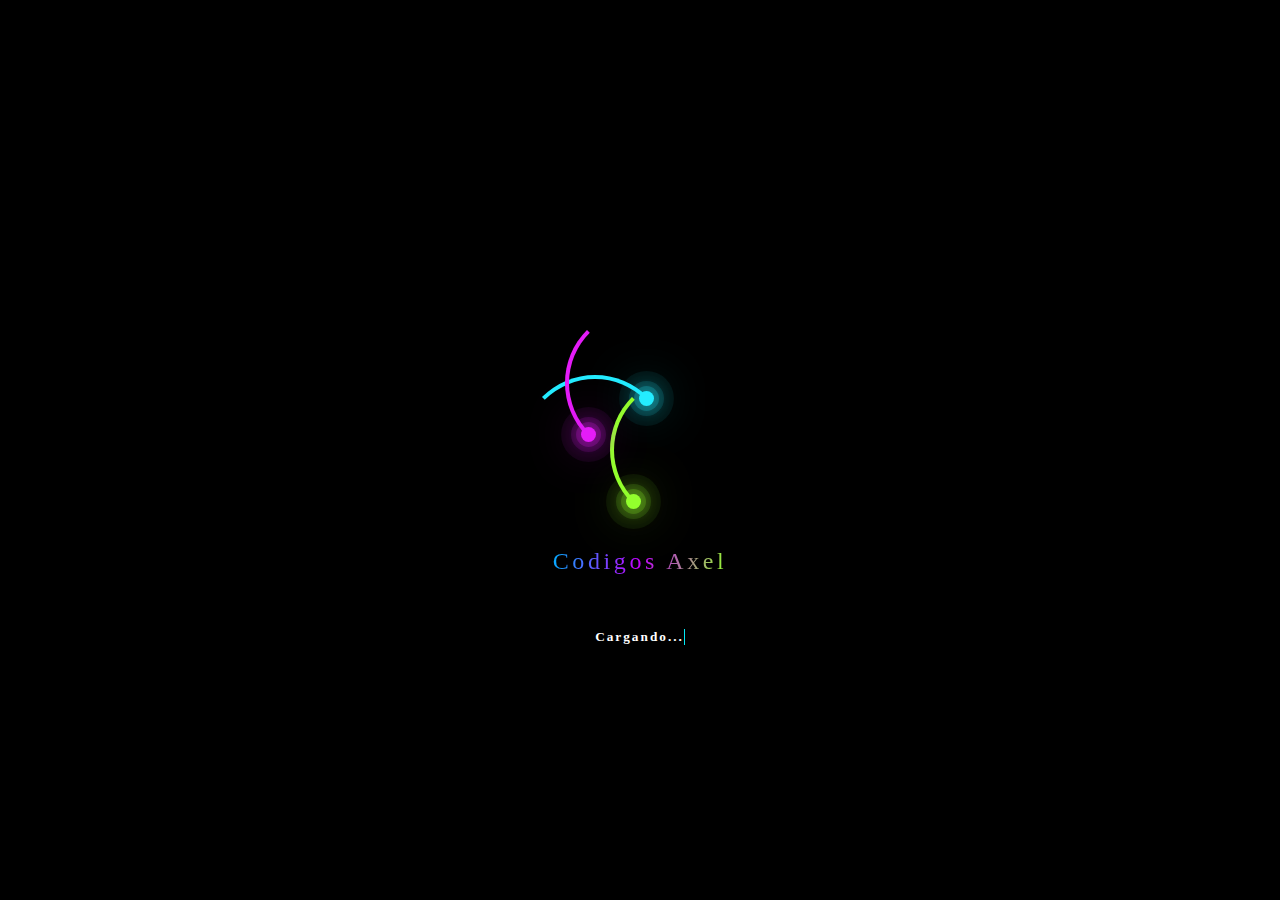
<file: Pagina Web/index.html>
<!DOCTYPE html>
<html lang="es">
<head>
    <meta charset="UTF-8">
    <meta http-equiv="X-UA-Compatible" content="IE=edge">
    <meta name="viewport" content="width=device-width, initial-scale=1.0">
    <link rel="stylesheet" href="loader.css">
    <script src="index.js"></script>
    <title>Cargando</title>
</head>
<body>
    <div id="loader" class="container">
        <div class="ring"></div>
        <div class="ring"></div>
        <div class="ring"></div>
        <p>Codigos Axel</p>
        <h5 class="loading">Cargando...</h5>
    </div>

</body>
</html>
</file>
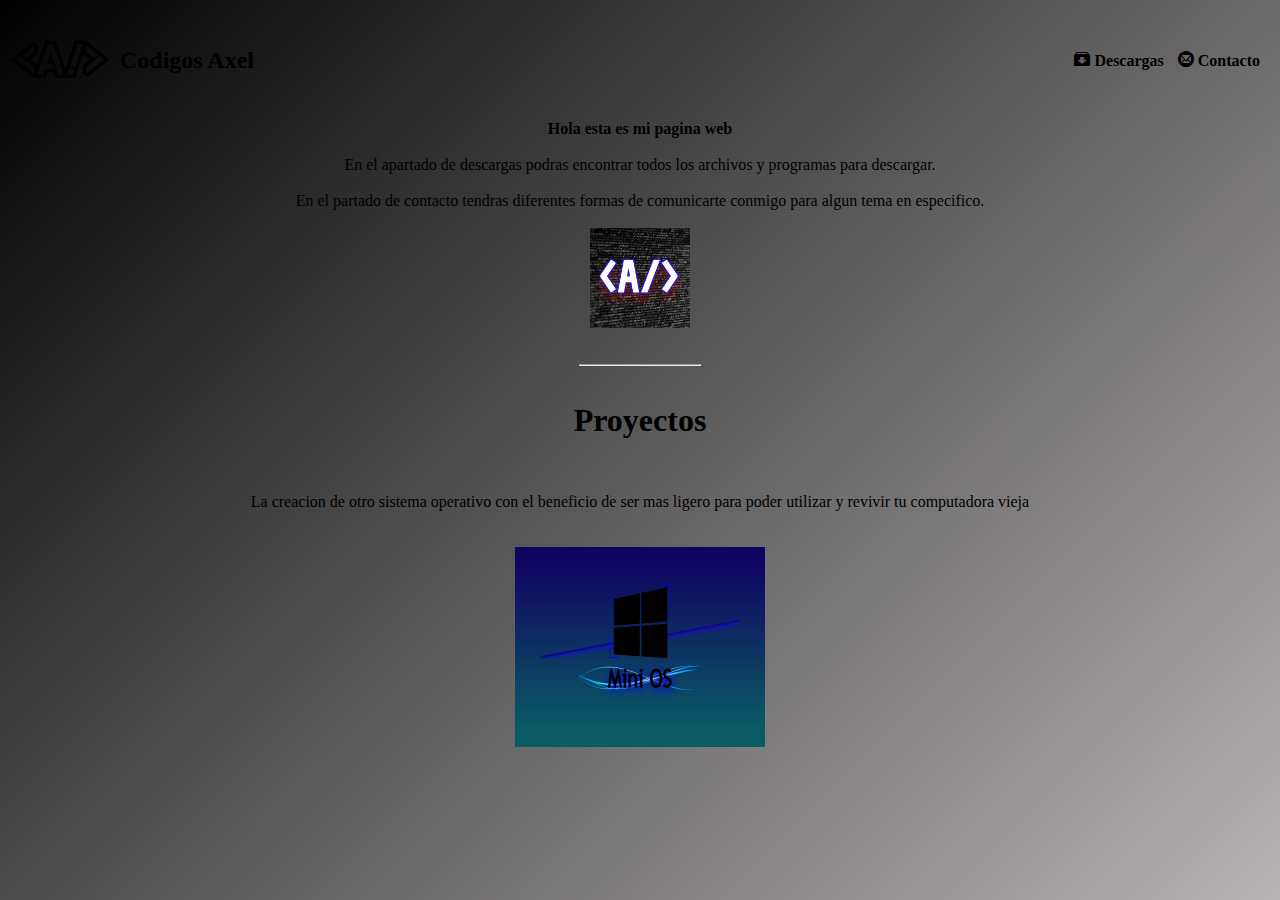
<file: 2da_pagina.html>
<!DOCTYPE html>
<html lang="es">
<head>
    <meta charset="UTF-8">
    <meta name="viewport" content="width=device-width, initial-scale=1.0">
    <link rel="shortcut icon" href="inicio.png">
    <link rel="stylesheet" href="2da_pagina.css">
    <link rel="stylesheet" href="Icono-inicio/inicio.css">
    <link rel="stylesheet" href="icono-descargas/descarga.css">
    <link rel="stylesheet" href="icono-contacto/contacto.css">
    <script src="confi-2da.js"></script>
    <title>Inicio</title>
</head>
<body>
    <header>
        <a onmousedown="sonido.play()" href="https://www.youtube.com/channel/UCKtnZhmGWsIZcaW9tDGEcZg" class="logo">
            <img src="fotos/Icono-sin-contorno.png">
            <h2 class="nombre-empresa">Codigos Axel</h2>
        </a>
        <nav>
            <span class="icon icon-box-add"></span>            
            <a href="descargas.html" class="nav-link">Descargas</a>
            <span class="icon icon-mail4"></span> 
            <a href="" class="nav-link">Contacto</a>
        </nav>
    </header>
    <div class="pagina">
        <h4>Hola esta es mi pagina web</h4>
        <br>
        <p>En el apartado de descargas podras encontrar todos los archivos y programas para descargar.</p>
        <br>
        <p>En el partado de contacto tendras diferentes formas de comunicarte conmigo para algun tema en especifico.</p>
        <br>
        <img src="fotos/e.png" width="100px">
        <br>
        <br>
        <hr width="120px">
        <br>
        <br>
        <h1>Proyectos</h1>
        <br>
        <br>
        <br>
        <p>La creacion de otro sistema operativo con el beneficio de ser mas ligero para poder utilizar y revivir tu computadora vieja</p>
        <br>
        <br>
        <img class="so" src="fotos/setup.jpg" width="250px" height="200px">
        <br>
    </div>
</body>
</html>
</file>
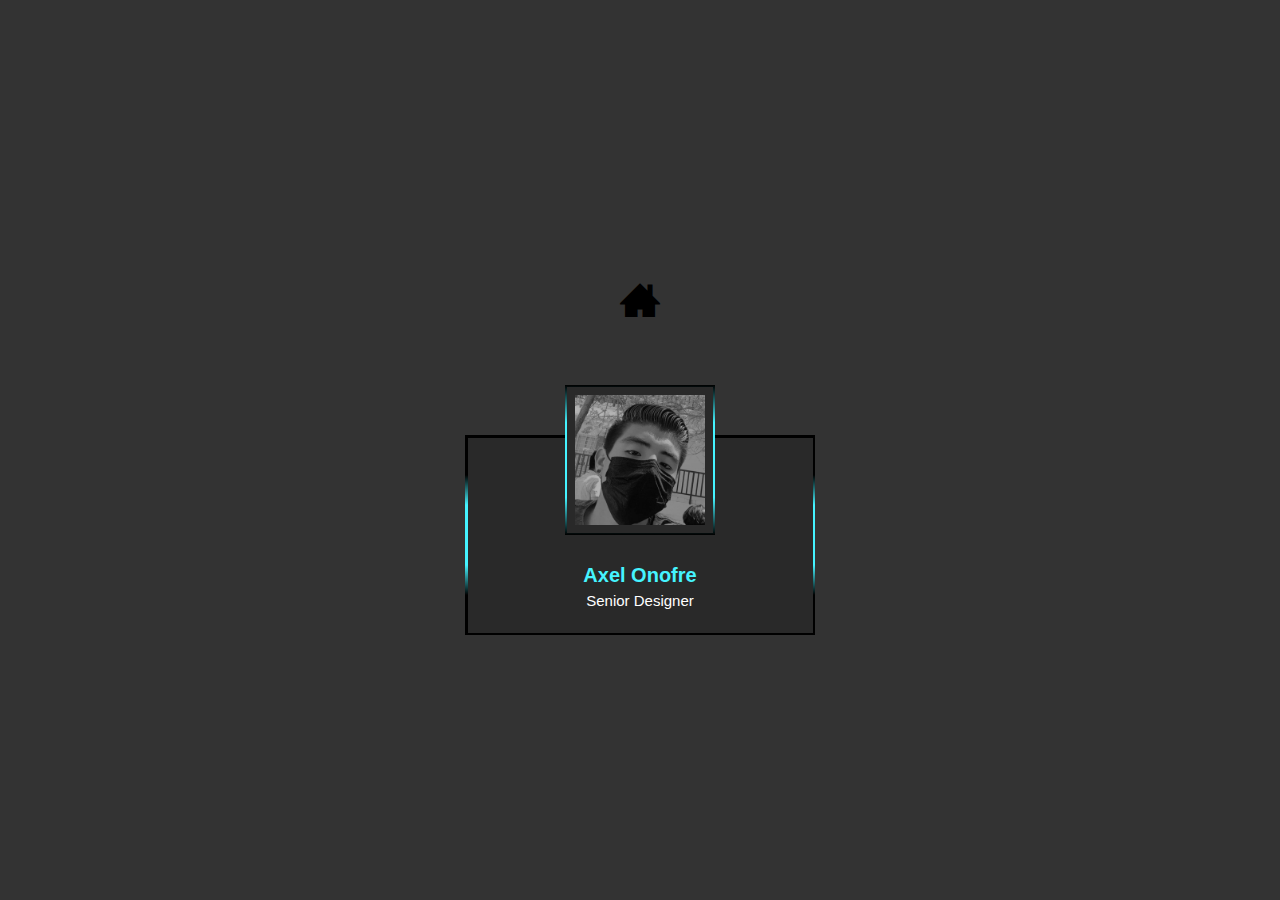
<file: Contacto.html>
<!DOCTYPE html>
<html lang="es">
    <head>
        <meta charset="UTF-8">
        <meta name="viewport" content="width=device-width, initial-scale=1.0">
        <link rel="shortcut icon" href="Contacto.png">
        <link rel="stylesheet" href="DiseñoContacto.css">
        <link rel="stylesheet" href="Icono-inicio/inicio.css">
        <link rel="stylesheet" href="icono-descargas/descarga.css">
        <link rel="stylesheet" href="icono-contacto/contacto.css">
        <script src="confi-2da.js"></script>
        <title>Contacto</title>
    </head>
    <body>
        <header>
            <nav>
                <a href="2da_pagina.html" class="icon icon-home3"></a>
            </nav>
        </header>
        <div class="card">
            <div class="lines"></div>
            <div class="img"> <img src="fotos/Img-Yo.jpeg"></div>
            <div class="content">
                <div class="details">
                    <h2>Axel Onofre <br> <span>Senior Designer</span></h2>
                    <div class="data">
                        <h3>Java<br><span>85%</span></h3>
                        <h3>C++<br><span>100%</span></h3>
                        <h3>Python<br><span>60%</span></h3>
                    </div>
                    <div class="actionBtn">
                        <button>Follow</button>
                        <button>Message</button>
                    </div>
            </div>
        </div>
    </body>
</html>
</file>
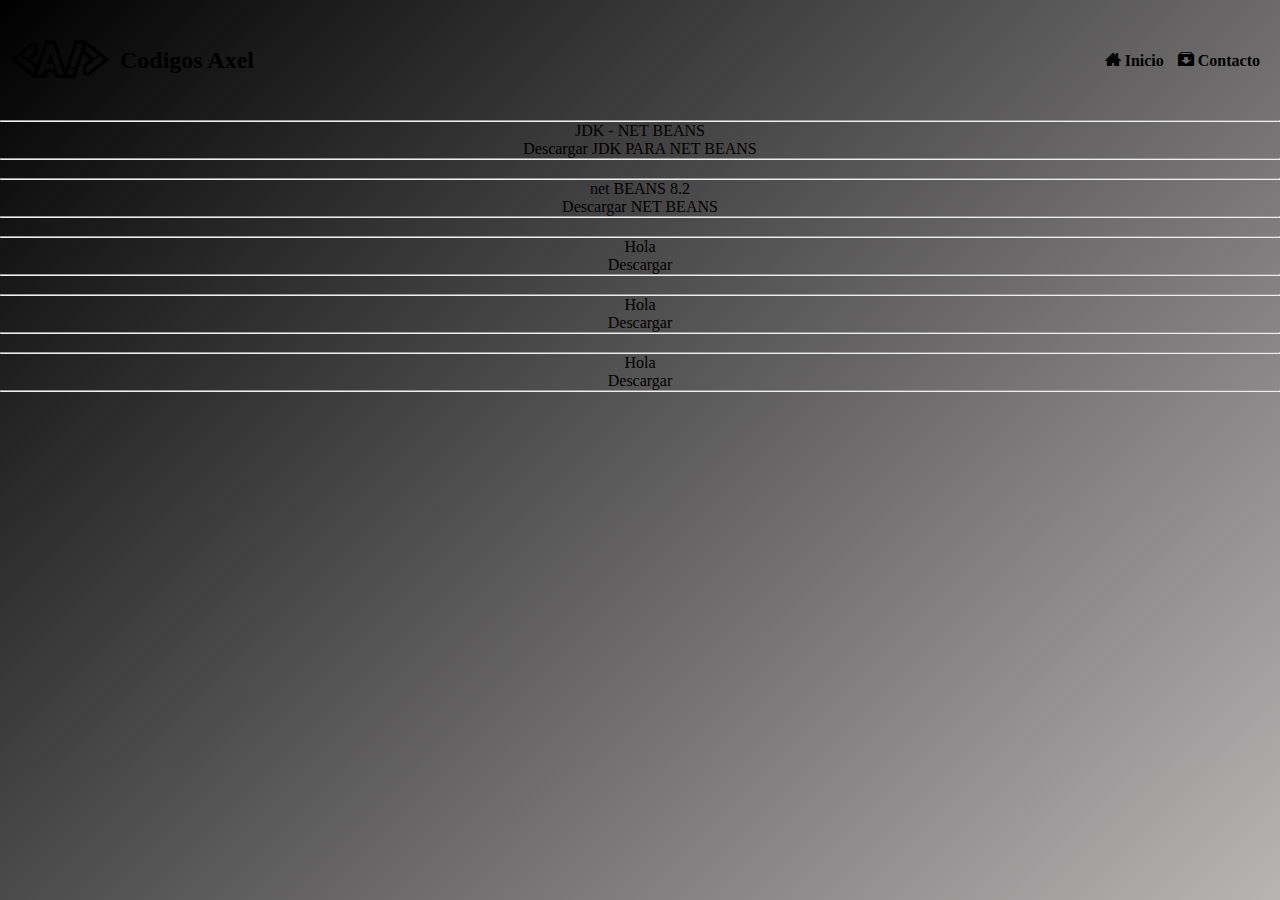
<file: descargas.html>
<!DOCTYPE html>
<html lang="es">
<head>
    <meta charset="UTF-8">
    <meta name="viewport" content="width=device-width, initial-scale=1.0">
    <link rel="shortcut icon" href="descargas.png">
    <link rel="stylesheet" href="descargas.css">
    <link rel="stylesheet" href="Icono-inicio/inicio.css">
    <link rel="stylesheet" href="icono-descargas/descarga.css">
    <link rel="stylesheet" href="icono-contacto/contacto.css">
    <title>Descargas</title>
</head>
<body>
    <header>
        <a onmousedown="sonido.play()" href="https://www.youtube.com/channel/UCKtnZhmGWsIZcaW9tDGEcZg" class="logo">
            <img src="fotos/Icono-sin-contorno.png">
            <h2 class="nombre-empresa">Codigos Axel</h2>
        </a>
        <nav>
            <span class="icon icon-home3"></span>
            <a href="2da_pagina.html" class="nav-link">Inicio</a>
            <span class="icon icon-box-add"></span>            
            <a href="" class="nav-link">Contacto</a>
        </nav>
    </header>
    <div class="lista">
            <hr>
            <center><p>JDK - NET BEANS</p></center>
            <center><li><a href="DESCARGAS-COSAS/jdk-8u301-windows-i586.exe" download="JDK.exe">Descargar JDK PARA NET BEANS</a></li></center>
            <hr>
            <br>
            <hr>
            <center><p>net BEANS 8.2</p></center>
            <center><li><a href="DESCARGAS-COSAS/netbeans-8.2-windows.exe" download="netbeans-8.exe">Descargar NET BEANS</a></li></center>
            <hr>
            <br>
            <hr>
            <center><p>Hola</p></center>
            <center><li><a href="#" download="#">Descargar</a></li></center>
            <hr>
            <br>
            <hr>
            <center><p>Hola</p></center>
            <center><li><a href="#" download="#">Descargar</a></li></center>
            <hr>
            <br>
            <hr>
            <center><p>Hola</p></center>
            <center><li><a href="#" download="#">Descargar</a></li></center>
            <hr>
    </div>
</body>
</html>
</file>
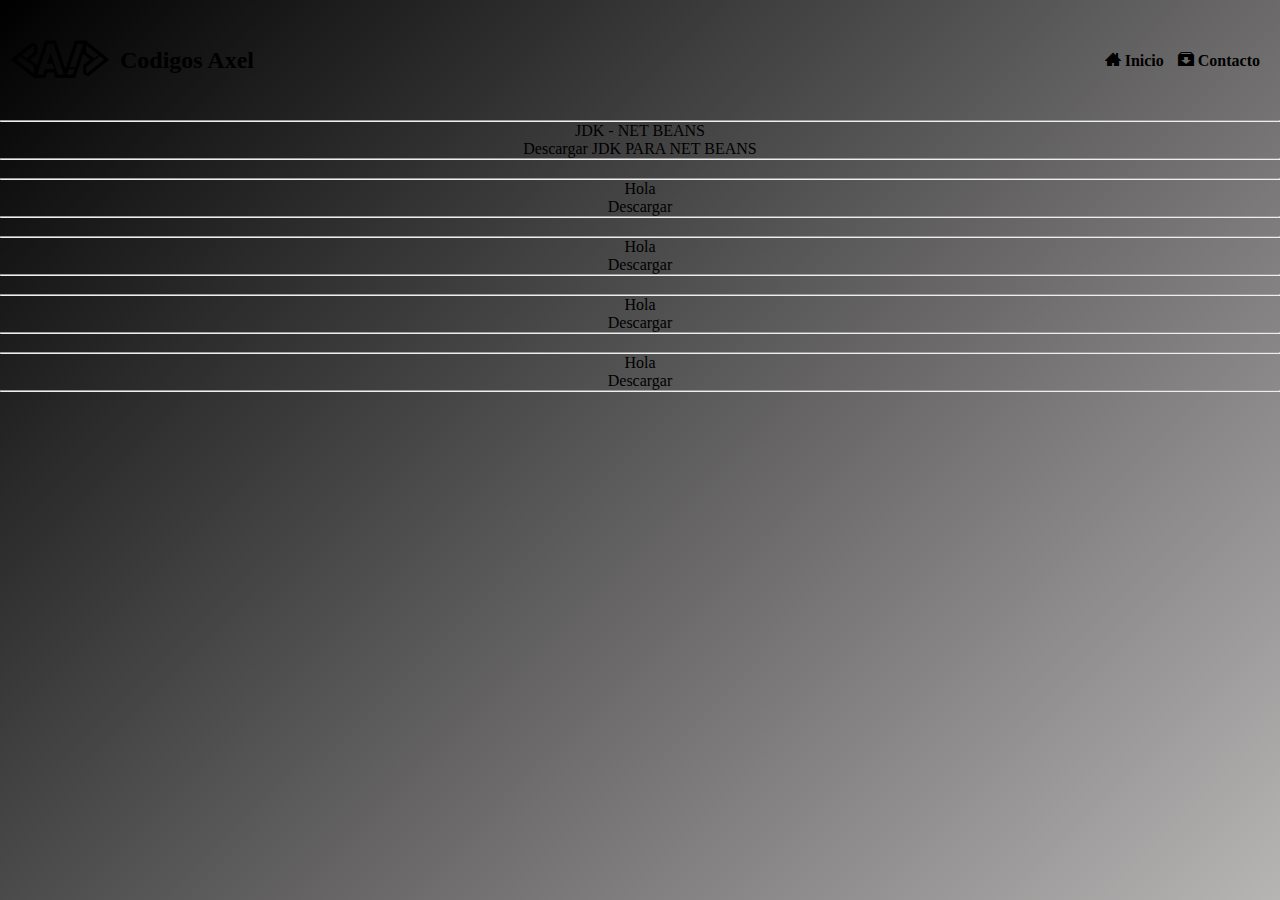
<file: Pagina Web/descargas.html>
<!DOCTYPE html>
<html lang="es">
<head>
    <meta charset="UTF-8">
    <meta name="viewport" content="width=device-width, initial-scale=1.0">
    <link rel="shortcut icon" href="descargas.png">
    <link rel="stylesheet" href="descargas.css">
    <link rel="stylesheet" href="Icono-inicio/inicio.css">
    <link rel="stylesheet" href="icono-descargas/descarga.css">
    <link rel="stylesheet" href="icono-contacto/contacto.css">
    <title>Descargas</title>
</head>
<body>
    <header>
        <a onmousedown="sonido.play()" href="https://www.youtube.com/channel/UCKtnZhmGWsIZcaW9tDGEcZg" class="logo">
            <img src="fotos/Icono-sin-contorno.png">
            <h2 class="nombre-empresa">Codigos Axel</h2>
        </a>
        <nav>
            <span class="icon icon-home3"></span>
            <a href="2da_pagina.html" class="nav-link">Inicio</a>
            <span class="icon icon-box-add"></span>            
            <a href="" class="nav-link">Contacto</a>
        </nav>
    </header>
    <div class="lista">
            <hr>
            <center><p>JDK - NET BEANS</p></center>
            <center><li><a href="https://drive.google.com/drive/folders/1GxoEMCSWn4Y-vokUBMG0Iq6O9yowG6gZ?usp=sharing">Descargar JDK PARA NET BEANS</a></li></center>
            <hr>
            <br>
            <hr>
            <center><p>Hola</p></center>
            <center><li><a href="#" download="#">Descargar</a></li></center>
            <hr>
            <br>
            <hr>
            <center><p>Hola</p></center>
            <center><li><a href="#" download="#">Descargar</a></li></center>
            <hr>
            <br>
            <hr>
            <center><p>Hola</p></center>
            <center><li><a href="#" download="#">Descargar</a></li></center>
            <hr>
            <br>
            <hr>
            <center><p>Hola</p></center>
            <center><li><a href="#" download="#">Descargar</a></li></center>
            <hr>
    </div>
</body>
</html>
</file>
<file: Pagina Web/loader.css>
*
{
    margin: 0;
    padding: 0;
    box-sizing: border-box;
}
body
{
    display: flex;
    justify-content: center;
    align-items: center;
    min-height: 100vh;
    background: rgb(0, 0, 0);
}
.container
{
    position: relative;
    width: 100%;
    display: flex;
    justify-content: center;
    align-items: center;
}
.container .ring
{
    position: relative;
    width: 150px;
    height: 150px;
    margin: -30px;
    border-radius: 50%;
    border: 4px solid transparent;
    border-top: 4px solid #24ecff;
    animation: animate 4s linear infinite;
}
@keyframes animate
{
    0%
    {
        transform: rotate(0deg);
    }
    100%
    {
        transform: rotate(360deg);
    }
}

.container .ring::before
{
    content: '';
    position: absolute;
    top: 12px;
    right: 12px;
    border-radius: 50%;
    width: 15px;
    height: 15px;
    background: #24ecff;
    box-shadow: 0 0 0 5px#24ecff33,
    0 0 0 10px#24ecff22,
    0 0 0 20px#24ecff11,
    0 0 20px #24ecff,
    0 0 50px #24ecff;
}

.container .ring:nth-child(2)
{
    animation: animate2 4s linear infinite;
    animation-delay: -1s;
    border-top: 4px solid transparent;
    border-left: 4px solid #93ff2d;
}
.container .ring:nth-child(2)::before
{
    content: '';
    position: absolute;
    top: initial;
    bottom: 12px;
    left: 12px;
    border-radius: 50%;
    width: 15px;
    height: 15px;
    background: #93ff2d;
    box-shadow: 0 0 0 5px#93ff2d33,
    0 0 0 10px#93ff2d22,
    0 0 0 20px#93ff2d11,
    0 0 20px #93ff2d,
    0 0 50px #93ff2d;
}

@keyframes animate2
{
    0%
    {
        transform: rotate(360deg);
    }
    100%
    {
        transform: rotate(0deg);
    }
}

.container .ring:nth-child(3)
{
    animation: animate2 4s linear infinite;
    animation-delay: -3s;
    position:absolute;
    top: -66.66px;
    border-top: 4px solid transparent;
    border-left: 4px solid #e41cf8;
}

.container .ring:nth-child(3)::before
{
    content: '';
    position: absolute;
    top: initial;
    bottom: 12px;
    left: 12px;
    border-radius: 50%;
    width: 15px;
    height: 15px;
    background: #e41cf8;
    box-shadow: 0 0 0 5px#e41cf833,
    0 0 0 10px#e41cf822,
    0 0 0 20px#e41cf811,
    0 0 20px #e41cf8,
    0 0 50px #e41cf8;
}

.container p{
    background: linear-gradient(100deg, #00aeff,#c300ff,#93ff2d);
    background-clip: text;
    -webkit-background-clip: text;
    -webkit-text-fill-color:transparent ;
    position: absolute;
    font-size: 1.5em;
    font-family:consolas;
    bottom: -80px;
    letter-spacing: 0.15em;
}
.container h5{
    bottom: -150px;
    position: absolute;
    font-family: consolas;
    color: #ffffff;
    overflow: hidden;
    letter-spacing: 2px;
    transition: 0.5s;
    border-right: 1px solid #03e9f4;
    animation: typing 5s steps(10) infinite;
}
@keyframes typing{
    0%,90%,100%{
        width: 0px;
    }
    30%,60%{
        width: 108.88px;
    }
}
</file>
<file: 2da_pagina.css>
*{
    margin: 0;
    padding: 0;
    font-family: consolas;
}
body{
    background-image: linear-gradient(135deg,#000,#ccc9c9,#ccc9c9,#000);
    background-size: 500%;
    animation: fanimado 10s infinite;
    background-attachment: fixed;
}
/*Menu de navegacion*/
header{
    display: flex;
    min-height: 70px;
    align-items: center;
    padding: 10px;
    justify-content: space-between;
}
a{
    text-decoration: none;
    color: #000;
}
a:hover{
    color:white;
}
.logo{
    display: flex;
    align-items: center;
}
.logo img{
    height: 100px;
    margin-right: 10px;
}
nav a{
    font-weight: 800;
    padding-right: 10px;
}
nav a:hover{
    color: white;
}
@media (max-width:700px){
    header{
        flex-direction: column;
    }
    nav{
        padding: 10px 0px;
    }

}
/*---------------------------------------*/
/*Fondo animado*/
@keyframes fanimado{
    0%{
        background-position: 0% 50%;
    }
    50%{
        background-position: 100% 50%;
    }
    100%{
        background-position: 0% 50%;
    }    
}
/*---------------------------------------*/
.pagina{
    display: flex;
    flex-direction: column;
    justify-content: center;
    align-items: center;
    text-align: center;
}
</file>
<file: Icono-inicio/inicio.css>
@font-face {
  font-family: 'icomoon';
  src:  url('fonts/icomoon.eot?qwlkll');
  src:  url('fonts/icomoon.eot?qwlkll#iefix') format('embedded-opentype'),
    url('fonts/icomoon.ttf?qwlkll') format('truetype'),
    url('fonts/icomoon.woff?qwlkll') format('woff'),
    url('fonts/icomoon.svg?qwlkll#icomoon') format('svg');
  font-weight: normal;
  font-style: normal;
  font-display: block;
}

[class^="icon-"], [class*=" icon-"] {
  /* use !important to prevent issues with browser extensions that change fonts */
  font-family: 'icomoon' !important;
  speak: never;
  font-style: normal;
  font-weight: normal;
  font-variant: normal;
  text-transform: none;
  line-height: 1;

  /* Better Font Rendering =========== */
  -webkit-font-smoothing: antialiased;
  -moz-osx-font-smoothing: grayscale;
}

.icon-home3:before {
  content: "\e902";
}
.icon-menu:before {
  content: "\e9bd";
}
</file>
<file: icono-descargas/descarga.css>
@font-face {
  font-family: 'icomoon';
  src:  url('fonts/icomoon.eot?7nti4n');
  src:  url('fonts/icomoon.eot?7nti4n#iefix') format('embedded-opentype'),
    url('fonts/icomoon.ttf?7nti4n') format('truetype'),
    url('fonts/icomoon.woff?7nti4n') format('woff'),
    url('fonts/icomoon.svg?7nti4n#icomoon') format('svg');
  font-weight: normal;
  font-style: normal;
  font-display: block;
}

[class^="icon-"], [class*=" icon-"] {
  /* use !important to prevent issues with browser extensions that change fonts */
  font-family: 'icomoon' !important;
  speak: never;
  font-style: normal;
  font-weight: normal;
  font-variant: normal;
  text-transform: none;
  line-height: 1;

  /* Better Font Rendering =========== */
  -webkit-font-smoothing: antialiased;
  -moz-osx-font-smoothing: grayscale;
}

.icon-home3:before {
  content: "\e902";
}
.icon-box-add:before {
  content: "\e95e";
}
.icon-menu:before {
  content: "\e9bd";
}
</file>
<file: icono-contacto/contacto.css>
@font-face {
  font-family: 'icomoon';
  src:  url('fonts/icomoon.eot?qf3fnh');
  src:  url('fonts/icomoon.eot?qf3fnh#iefix') format('embedded-opentype'),
    url('fonts/icomoon.ttf?qf3fnh') format('truetype'),
    url('fonts/icomoon.woff?qf3fnh') format('woff'),
    url('fonts/icomoon.svg?qf3fnh#icomoon') format('svg');
  font-weight: normal;
  font-style: normal;
  font-display: block;
}

[class^="icon-"], [class*=" icon-"] {
  /* use !important to prevent issues with browser extensions that change fonts */
  font-family: 'icomoon' !important;
  speak: never;
  font-style: normal;
  font-weight: normal;
  font-variant: normal;
  text-transform: none;
  line-height: 1;

  /* Better Font Rendering =========== */
  -webkit-font-smoothing: antialiased;
  -moz-osx-font-smoothing: grayscale;
}

.icon-home3:before {
  content: "\e902";
}
.icon-box-add:before {
  content: "\e95e";
}
.icon-menu:before {
  content: "\e9bd";
}
.icon-mail4:before {
  content: "\ea86";
}
</file>
<file: DiseñoContacto.css>
*{
    margin: 0;
    padding: 0;
    box-sizing: border-box;
    font-family: 'Poppins', sans-serif;
}

body{
    display: flex;
    justify-content: center;
    align-items: center;
    min-height: 100vh;
    background: #333;
    text-align: center;
    flex-direction: column;
}

/*Menu de navegacion*/
header{
    margin-bottom: 100px;
    display: flex;
    min-height: 70px;
    align-items: center;
    padding: 10px;
    justify-content: space-between;
}
a{
    font-size: 40px;
    text-decoration: none;
    color: #000;
}
a:hover{
    color:white;
}

/*---------------------------------------*/

.card{
    position: relative;
    width: 350px;
    height: 200px;
    background: #333;
    transition: 0.5s;
}
.card:hover{
    height: 350px;
}
.card .lines{
    position: absolute;
    inset: 0;
    background: #000;
    overflow: hidden;
}
.card .lines::before{
    content: '';
    position: absolute;
    top: 50%;
    left: 50%;
    transform: translate(-50%, -50%);
    width: 600px;
    height: 120px;
    background: linear-gradient(transparent, #45f3ff, #45f3ff,#45f3ff, transparent);
    animation: animate 4s linear infinite;
}

@keyframes animate {
    0%{
        transform: translate(-50%,-50%) rotate(0deg);
    }
    100%{
        transform: translate(-50%,-50%) rotate(360deg);
    }
}
.card .lines::after{
    content: '';
    position: absolute;
    inset: 2.5px;
    background: #292929;
}
.card .img{
    position: absolute;
    top: -50px;
    left: 50%;
    transform: translateX(-50%);
    width: 150px;
    height: 150px;
    background: #000;
    transition: 0.5s;
    z-index: 10;
    overflow: hidden;
}
.card .img::before{
    content: '';
    position: absolute;
    top: 50%;
    left: 50%;
    width: 500px;
    height: 150px;
    transform: translate(-50%,-50%);
    background: linear-gradient(transparent, #45f3ff, #45f3ff,#45f3ff, transparent);
    animation: animate2 6s linear infinite;
}
@keyframes animate2 {
    0%{
        transform: translate(-50%,-50%) rotate(360deg);
    }
    100%{
        transform: translate(-50%,-50%) rotate(0deg);
    }
}
.card .img::after{
    content: '';
    position: absolute;
    inset: 2px;
    background: #292929;
}
.card .img img{
    position: absolute;
    top: 10px;
    left: 10px;
    z-index: 1;
    width: calc(100% - 20px);
    height: calc(100% - 20px);
    filter: grayscale(1);
}
.card .content{
    position: absolute;
    width: 100%;
    height: 100%;
    display: flex;
    justify-content: center;
    align-items:flex-end;
    overflow: hidden;
}
.card .content .details{
    padding: 60px;
    text-align: center;
    width: 100%;
    transition: 0.5s;
    transform: translateY(145px);
}
.card:hover .content .details{
    transform: translateY(0px);
}
.card .content .details h2{

    font-size: 1.25em;
    font-weight: 600;
    color: #45f3ff;
    line-height: 1.2em;
}
.card .content .details h2 span{
    font-size: 0.75em;
    font-weight: 500;
    color: #fff;
}
.card .content .details .data{
    display: flex;
    justify-content: space-between;
    margin: 20px 0px;
}
.card .content .details .data h3{
    font-size: 1em;
    color: #45f3ff;
    line-height: 1.2em;
    font-weight: 600;
}
.card .content .details .data h3 span{
    font-size: 0.85em;
    font-weight: 400;
    color: #fff;
}
.card .content .details .actionBtn{
    display: flex;
    justify-content: space-between;
    gap: 20px;
}
.card .content .details .actionBtn button{
    padding: 5px 30px;
    border: none;
    outline: none;
    border-radius: 5px;
    font-size: 1em;
    font-weight: 500;
    background: #45f3ff;
    cursor: pointer;
    opacity: 0.8;
}
.card .content .details .actionBtn button:nth-child(2){
    background: #fff;
}
.card .content .details .actionBtn button:hover{
    opacity: 1;
}
</file>
<file: descargas.css>
*{
    margin: 0;
    padding: 0;
    font-family: consolas;
}
body{
    background-image: linear-gradient(135deg,#000,#ccc9c9,#ccc9c9,#000);
    background-size: 500%;
    animation: fanimado 10s infinite;
    background-attachment: fixed;
}
/*Menu de navegacion*/
header{
    display: flex;
    min-height: 70px;
    align-items: center;
    padding: 10px;
    justify-content: space-between;
}
header a{
    text-decoration: none;
    color: #000;
}
header a:hover{
    color:white;
}
.logo{
    display: flex;
    align-items: center;
}
.logo img{
    height: 100px;
    margin-right: 10px;
}
nav a{
    font-weight: 800;
    padding-right: 10px;
}
nav a:hover{
    color: white;
}
@media (max-width:700px){
    header{
        flex-direction: column;
    }
    nav{
        padding: 10px 0px;
    }
}
/*---------------------------------------*/
/*Fondo animado*/
@keyframes fanimado{
    0%{
        background-position: 0% 50%;
    }
    50%{
        background-position: 100% 50%;
    }
    100%{
        background-position: 0% 50%;
    }    
}
/*-------------------------*/
.lista li a{
    text-decoration: none;
    color: #000;
}
.lista li a:hover{
  text-decoration:underline;
  color: white;
  background-color:#000;
}
</file>
<file: Pagina Web/descargas.css>
*{
    margin: 0;
    padding: 0;
    font-family: consolas;
}
body{
    background-image: linear-gradient(135deg,#000,#ccc9c9,#ccc9c9,#000);
    background-size: 500%;
    animation: fanimado 10s infinite;
    background-attachment: fixed;
}
/*Menu de navegacion*/
header{
    display: flex;
    min-height: 70px;
    align-items: center;
    padding: 10px;
    justify-content: space-between;
}
header a{
    text-decoration: none;
    color: #000;
}
header a:hover{
    color:white;
}
.logo{
    display: flex;
    align-items: center;
}
.logo img{
    height: 100px;
    margin-right: 10px;
}
nav a{
    font-weight: 800;
    padding-right: 10px;
}
nav a:hover{
    color: white;
}
@media (max-width:700px){
    header{
        flex-direction: column;
    }
    nav{
        padding: 10px 0px;
    }
}
/*---------------------------------------*/
/*Fondo animado*/
@keyframes fanimado{
    0%{
        background-position: 0% 50%;
    }
    50%{
        background-position: 100% 50%;
    }
    100%{
        background-position: 0% 50%;
    }    
}
/*-------------------------*/
.lista li a{
    text-decoration: none;
    color: #000;
}
.lista li a:hover{
  text-decoration:underline;
  color: white;
  background-color:#000;
}
</file>
<file: Pagina Web/Icono-inicio/inicio.css>
@font-face {
  font-family: 'icomoon';
  src:  url('fonts/icomoon.eot?qwlkll');
  src:  url('fonts/icomoon.eot?qwlkll#iefix') format('embedded-opentype'),
    url('fonts/icomoon.ttf?qwlkll') format('truetype'),
    url('fonts/icomoon.woff?qwlkll') format('woff'),
    url('fonts/icomoon.svg?qwlkll#icomoon') format('svg');
  font-weight: normal;
  font-style: normal;
  font-display: block;
}

[class^="icon-"], [class*=" icon-"] {
  /* use !important to prevent issues with browser extensions that change fonts */
  font-family: 'icomoon' !important;
  speak: never;
  font-style: normal;
  font-weight: normal;
  font-variant: normal;
  text-transform: none;
  line-height: 1;

  /* Better Font Rendering =========== */
  -webkit-font-smoothing: antialiased;
  -moz-osx-font-smoothing: grayscale;
}

.icon-home3:before {
  content: "\e902";
}
.icon-menu:before {
  content: "\e9bd";
}
</file>
<file: Pagina Web/icono-descargas/descarga.css>
@font-face {
  font-family: 'icomoon';
  src:  url('fonts/icomoon.eot?7nti4n');
  src:  url('fonts/icomoon.eot?7nti4n#iefix') format('embedded-opentype'),
    url('fonts/icomoon.ttf?7nti4n') format('truetype'),
    url('fonts/icomoon.woff?7nti4n') format('woff'),
    url('fonts/icomoon.svg?7nti4n#icomoon') format('svg');
  font-weight: normal;
  font-style: normal;
  font-display: block;
}

[class^="icon-"], [class*=" icon-"] {
  /* use !important to prevent issues with browser extensions that change fonts */
  font-family: 'icomoon' !important;
  speak: never;
  font-style: normal;
  font-weight: normal;
  font-variant: normal;
  text-transform: none;
  line-height: 1;

  /* Better Font Rendering =========== */
  -webkit-font-smoothing: antialiased;
  -moz-osx-font-smoothing: grayscale;
}

.icon-home3:before {
  content: "\e902";
}
.icon-box-add:before {
  content: "\e95e";
}
.icon-menu:before {
  content: "\e9bd";
}
</file>
<file: Pagina Web/icono-contacto/contacto.css>
@font-face {
  font-family: 'icomoon';
  src:  url('fonts/icomoon.eot?qf3fnh');
  src:  url('fonts/icomoon.eot?qf3fnh#iefix') format('embedded-opentype'),
    url('fonts/icomoon.ttf?qf3fnh') format('truetype'),
    url('fonts/icomoon.woff?qf3fnh') format('woff'),
    url('fonts/icomoon.svg?qf3fnh#icomoon') format('svg');
  font-weight: normal;
  font-style: normal;
  font-display: block;
}

[class^="icon-"], [class*=" icon-"] {
  /* use !important to prevent issues with browser extensions that change fonts */
  font-family: 'icomoon' !important;
  speak: never;
  font-style: normal;
  font-weight: normal;
  font-variant: normal;
  text-transform: none;
  line-height: 1;

  /* Better Font Rendering =========== */
  -webkit-font-smoothing: antialiased;
  -moz-osx-font-smoothing: grayscale;
}

.icon-home3:before {
  content: "\e902";
}
.icon-box-add:before {
  content: "\e95e";
}
.icon-menu:before {
  content: "\e9bd";
}
.icon-mail4:before {
  content: "\ea86";
}
</file>
